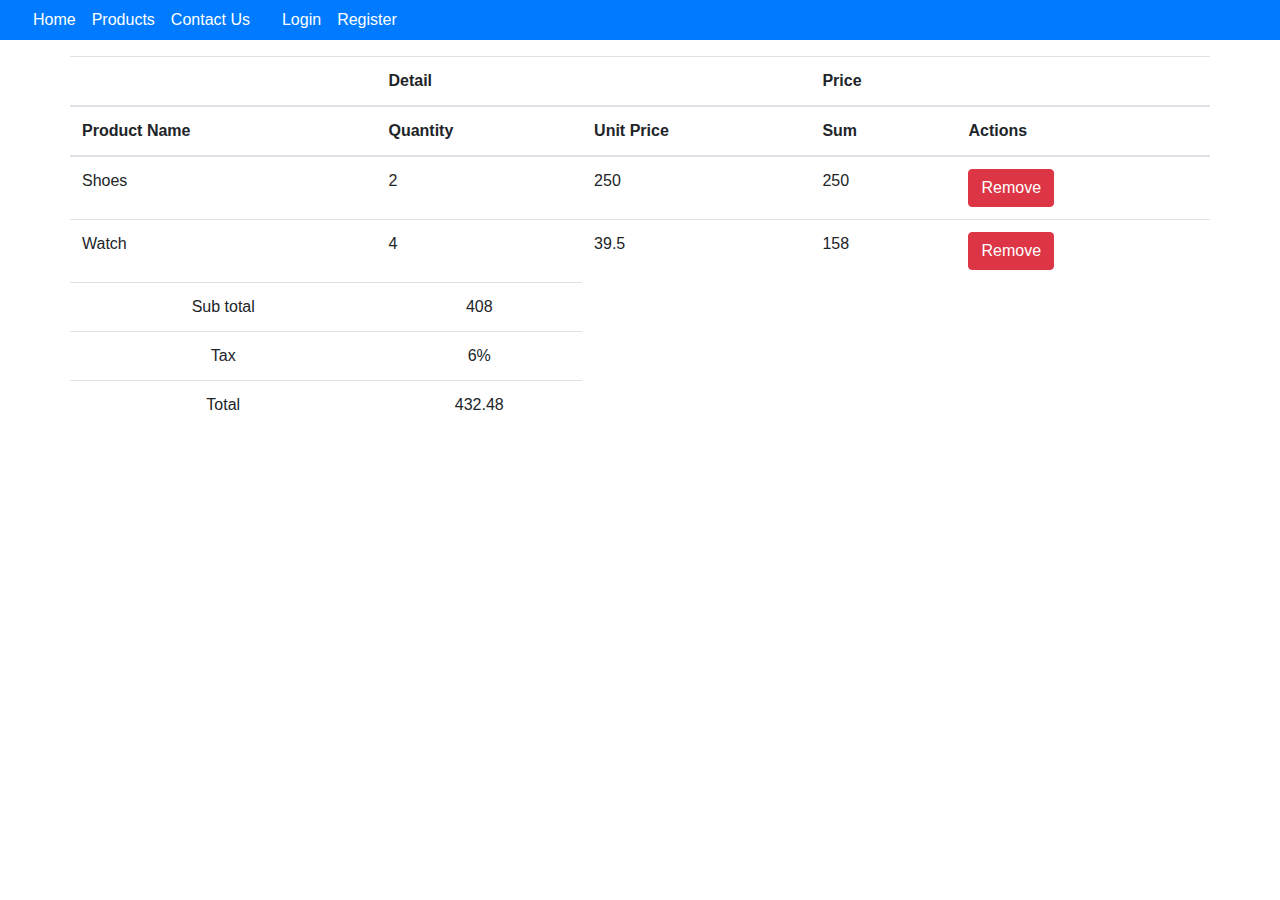
<file: cart.html>
<!DOCTYPE html>
<html lang="en">

<head>
    <link rel="stylesheet" href="https://use.fontawesome.com/releases/v5.7.0/css/all.css"
        integrity="sha384-lZN37f5QGtY3VHgisS14W3ExzMWZxybE1SJSEsQp9S+oqd12jhcu+A56Ebc1zFSJ" crossorigin="anonymous" />
    <link rel="stylesheet" href="https://stackpath.bootstrapcdn.com/bootstrap/4.5.2/css/bootstrap.min.css"
        integrity="sha384-JcKb8q3iqJ61gNV9KGb8thSsNjpSL0n8PARn9HuZOnIxN0hoP+VmmDGMN5t9UJ0Z" crossorigin="anonymous" />
    <link rel="stylesheet" href="./index.css" />
    <title>Cart</title>
</head>

<body>
    
    <div class="bg-primary">
        <ul id="taskbar" class="row">
            <a href="./home.html" class="p-2 text-white text-inline">Home</a>
            <a href="./products.html" class="p-2 text-white">Products</a>
            <a href="./contactus.html" class="p-2 text-white">Contact Us</a>
            <a href="./cart.html" class="p-2 text-white">
                <i class="fa fa-cart-arrow-down"></i>
            </a>
            <a href="./index.html" class="p-2 text-white">Login</a>
            <a href="./signup.html" class="p-2 text-white">Register</a>
        </ul>
    </div>
    <table class="table container">
        <thead>
            <tr>
                <th> </th>
                <th> Detail</th>
                <th></th>
                <th>Price</th>
                <th></th>
            </tr>
            <tr>
                <th>Product Name</th>
                <th>Quantity</th>
                <th>Unit Price</th>
                <th>Sum</th>
                <th>Actions</th>
            </tr>
        </thead>
        <tbody>
            <tr>
                <td scope="row">Shoes</td>
                <td>2</td>
                <td>250</td>
                <td>250</td>
                <td>
                    <button class="btn btn-danger">Remove</button>
                </td>
            </tr>
            <tr>
                <td scope="row">Watch</td>
                <td>4</td>
                <td>39.5</td>
                <td>158</td>
                <td>
                    <button class="btn btn-danger">Remove</button>
                </td>
            </tr>
            <tr class="center">
                <td>Sub total</td>
                <td>408</td>
            </tr>
            <tr class="center">
                <td>Tax</td>
                <td>6%</td>
            </tr>
            <tr class="center">
                <td>Total</td>
                <td>432.48</td>
            </tr>
        </tbody>
    </table>
</body>

</html>
</file>
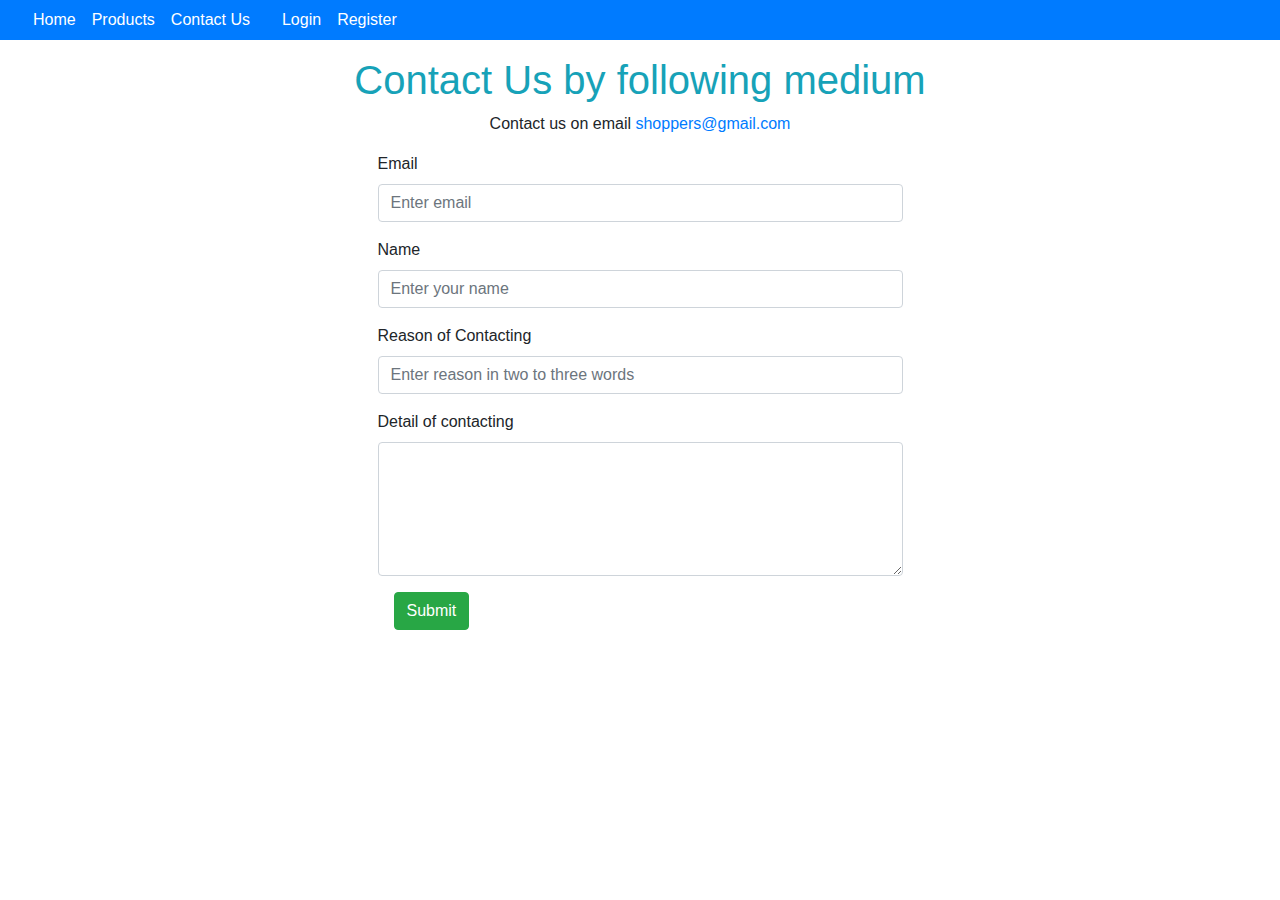
<file: contactus.html>
<!DOCTYPE html>
<html lang="en">

<head>
    <link rel="stylesheet" href="https://use.fontawesome.com/releases/v5.7.0/css/all.css"
        integrity="sha384-lZN37f5QGtY3VHgisS14W3ExzMWZxybE1SJSEsQp9S+oqd12jhcu+A56Ebc1zFSJ" crossorigin="anonymous" />
    <link rel="stylesheet" href="https://stackpath.bootstrapcdn.com/bootstrap/4.5.2/css/bootstrap.min.css"
        integrity="sha384-JcKb8q3iqJ61gNV9KGb8thSsNjpSL0n8PARn9HuZOnIxN0hoP+VmmDGMN5t9UJ0Z" crossorigin="anonymous" />
    <link rel="stylesheet" href="./index.css" />
    <title>Contact Us</title>
</head>

<body>
    <div class="bg-primary">
        <ul id="taskbar" class="row">
            <a href="./home.html" class="p-2 text-white text-inline">Home</a>
            <a href="./products.html" class="p-2 text-white">Products</a>
            <a href="./contactus.html" class="p-2 text-white">Contact Us</a>
            <a href="./cart.html" class="p-2 text-white">
                <i class="fa fa-cart-arrow-down"></i>
            </a>
            <a href="./index.html" class="p-2 text-white">Login</a>
            <a href="./signup.html" class="p-2 text-white">Register</a>
        </ul>
    </div>
    <h1 class="center text-info">Contact Us by following medium</h1>
    <div class="container">
        <div class="container center">
            <p>Contact us on email <span class="text-primary">shoppers@gmail.com</span></p>
        </div>
        <div class="form-group col-sm-6 container">
            <label for="emailcontactus">Email</label>
            <input type="email" class="form-control" name="emailcontactus" id="emailcontactus"
                aria-describedby="contactus" placeholder="Enter email">
        </div>
        <div class="form-group col-sm-6 container">
            <label for="contactname">Name</label>
            <input type="text" class="form-control" name="contactname" id="contactname" aria-describedby="helpId"
                placeholder="Enter your name">
        </div>
        <div class="form-group col-sm-6 container">
            <label for="contacttopic">Reason of Contacting</label>
            <input type="text" class="form-control" name="contacttopic" id="contacttopic" aria-describedby="helpId"
                placeholder="Enter reason in two to three words">
        </div>
        <div class="form-group col-sm-6 container">
            <label for="contactdetail">Detail of contacting</label>
            <textarea class="form-control" name="contactdetail" id="contactdetail" rows="5"></textarea>
            <button class="btn btn-success m-3">Submit </button>
        </div>
    </div>
</body>

</html>
</file>
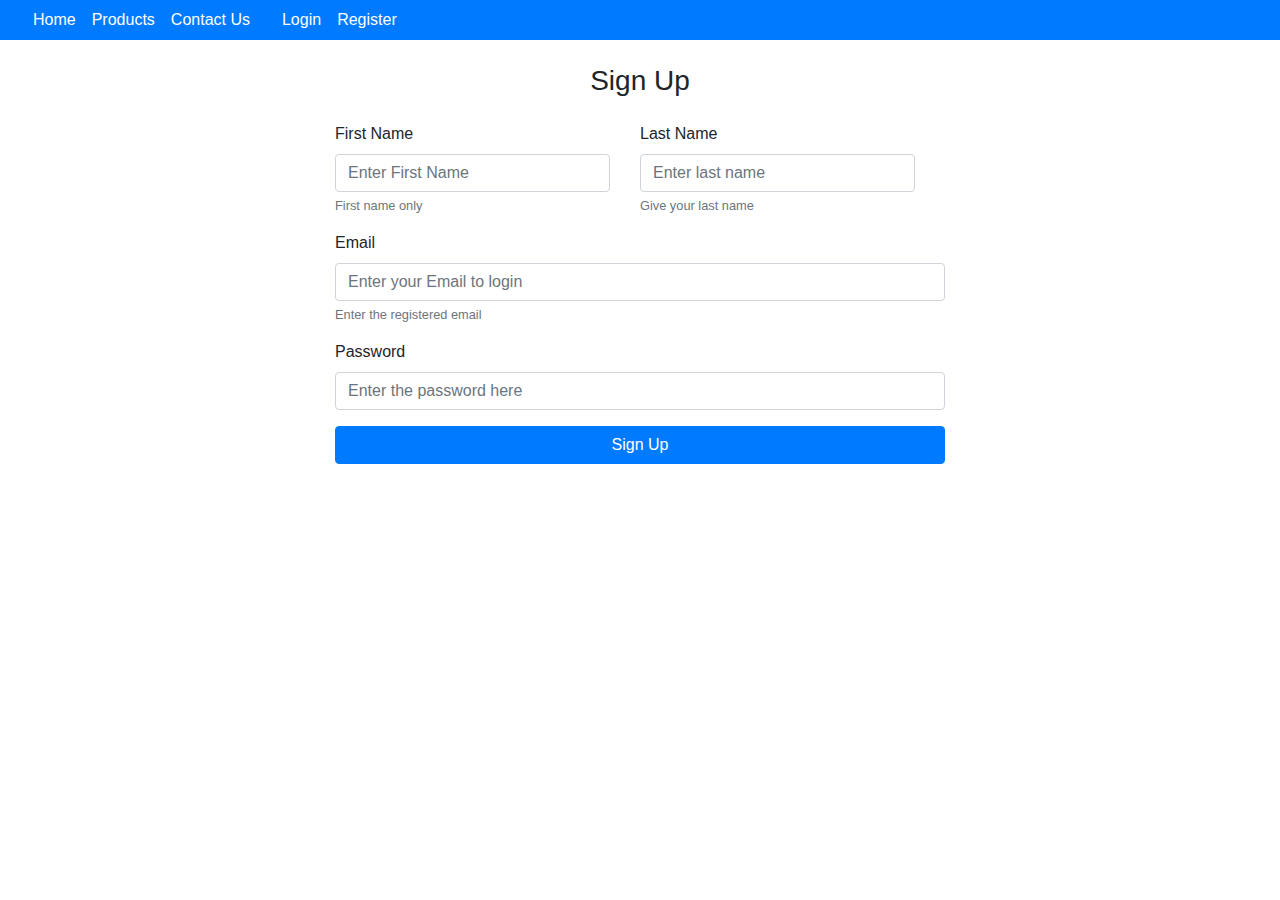
<file: signup.html>
<!DOCTYPE html>
<html lang="en">

<head>
    <link rel="stylesheet" href="https://use.fontawesome.com/releases/v5.7.0/css/all.css"
        integrity="sha384-lZN37f5QGtY3VHgisS14W3ExzMWZxybE1SJSEsQp9S+oqd12jhcu+A56Ebc1zFSJ" crossorigin="anonymous" />
    <link rel="stylesheet" href="https://stackpath.bootstrapcdn.com/bootstrap/4.5.2/css/bootstrap.min.css"
        integrity="sha384-JcKb8q3iqJ61gNV9KGb8thSsNjpSL0n8PARn9HuZOnIxN0hoP+VmmDGMN5t9UJ0Z" crossorigin="anonymous" />
    <link rel="stylesheet" href="./index.css" />
    <title>Sign Up</title>
</head>

<body>
    <div class="bg-primary">
        <ul id="taskbar" class="row">
            <a href="./home.html" class="p-2 text-white text-inline">Home</a>
            <a href="./products.html" class="p-2 text-white">Products</a>
            <a href="./contactus.html" class="p-2 text-white">Contact Us</a>
            <a href="./cart.html" class="p-2 text-white">
                <i class="fa fa-cart-arrow-down"></i>
            </a>
            <a href="./index.html" class="p-2 text-white">Login</a>
            <a href="./signup.html" class="p-2 text-white">Register</a>
        </ul>
    </div>
    <div class="col-sm-6 container">
        <h3 id="signupid" class="m-4 center">Sign Up</h3>
        <div class="center"><i class="fa fa-lock text-danger" aria-hidden="true"></i>
        </div>
        <div class="row">
            <div class="form-group col sm-6">
                <label for="firstname">First Name</label>
                <input type="text" class="form-control" name="firstname" id="firstname" aria-describedby="firstname"
                    placeholder="Enter First Name">
                <small id="firstname" class="form-text text-muted">First name only</small>
            </div>
            <div class="form-group col-sm-6">
                <label for="lastname">Last Name</label>
                <input type="text" class="form-control" name="lastname" id="lastname" aria-describedby="lastname"
                    placeholder="Enter last name">
                <small id="lastname" class="form-text text-muted">Give your last name</small>
            </div>
        </div>
        <div class="form-group">
            <label for="email">Email</label>
            <input type="email" class="form-control" name="email" id="email" aria-describedby="emailhelp"
                placeholder="Enter your Email to login" />
            <small id="emailhelp" class="form-text text-muted">Enter the registered email</small>
        </div>
        <div class="form-group">
            <label for="password">Password</label>
            <input type="password" class="form-control" name="password" id="password"
                placeholder="Enter the password here" />
        </div>
        <a href="./index.html" class="btn btn-primary col-sm-12">Sign Up</a>
        <!-- <button class="btn btn-primary"> Sign in</button> -->
    </div>
</body>

</html>
</file>
<file: index.css>
body {
    margin: 0px;
    padding: 0px;
}

#taskbar li {
    display: inline
}

div {
    width: 100%;
}

#main {
    height: 500px;
}
#main{
    text-align: center;
}
.center{
    text-align: center;
}
</file>
